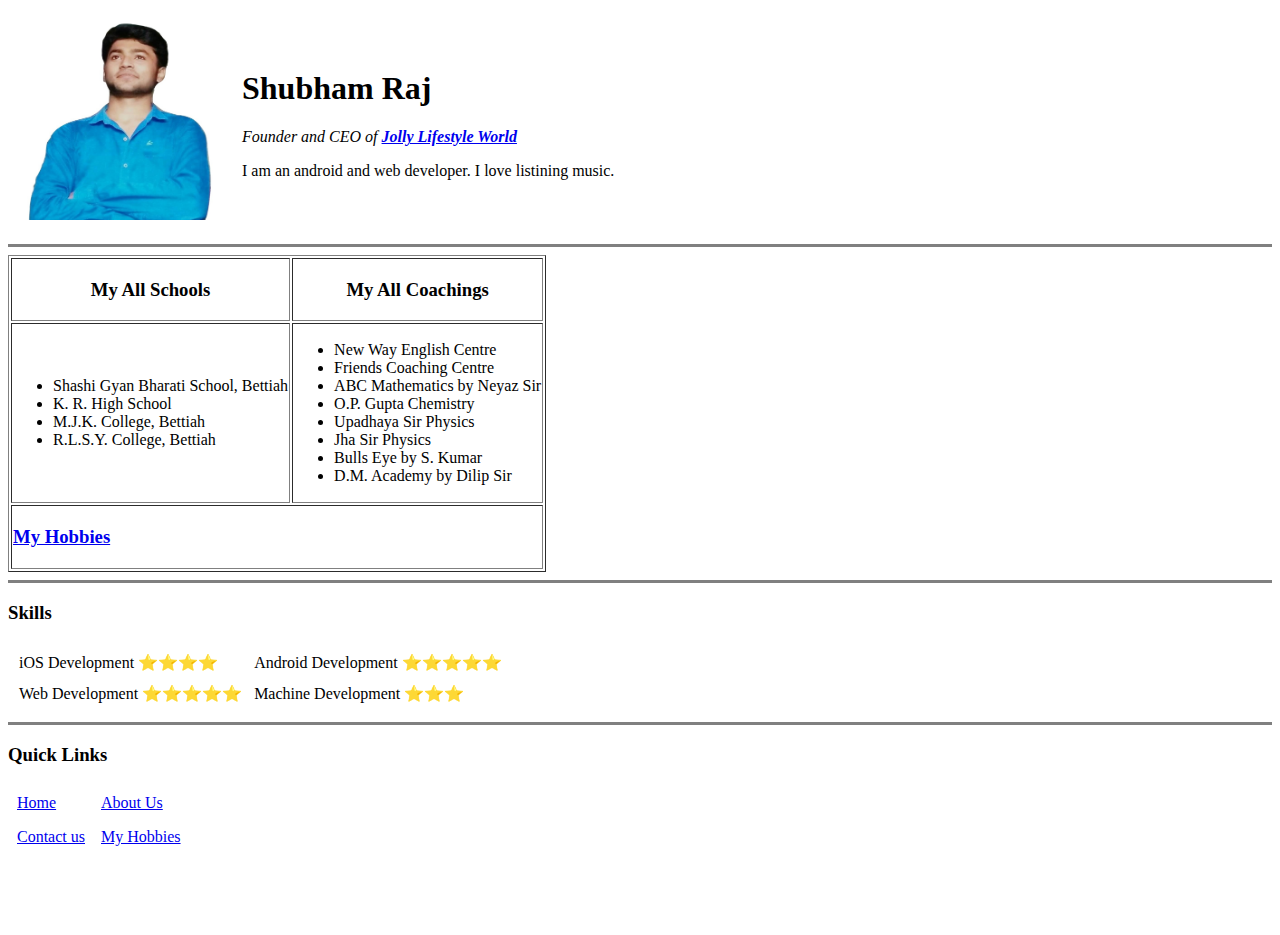
<file: index.html>
<!DOCTYPE html>
<html lang="en" dir="ltr">

<head>
  <meta charset="utf-8">
  <title>Shubham Raj's Homepage</title>
</head>

<body>
  <table cellpadding="10">
    <tr>
      <td><img src="images/Shubham.jpg" alt="Shubham Profile picture" height="200px" width="200px"></td>
      <td>
        <h1>Shubham Raj</h1>
        <p><em>Founder and CEO of <strong><a href="https://jollylifestyle.com" target="_blank">Jolly Lifestyle World</a></strong></em></p>
        <p>I am an android and web developer. I love listining music. </p>
      </td>
    </tr>
  </table>
  <hr size="3" noshade>

  <table border="1">
    <thead>
      <tr>
        <th>
          <h3>My All Schools</h3>
        </th>
        <th>
          <h3>My All Coachings</h3>
        </th>
      </tr>
    </thead>
    <tbody>
      <tr>
        <td>
          <ul>
            <li>Shashi Gyan Bharati School, Bettiah</li>
            <li>K. R. High School</li>
            <li>M.J.K. College, Bettiah</li>
            <li>R.L.S.Y. College, Bettiah</li>
          </ul>
        </td>
        <td>
          <ul>
            <li>New Way English Centre</li>
            <li>Friends Coaching Centre</li>
            <li>ABC Mathematics by Neyaz Sir</li>
            <li>O.P. Gupta Chemistry</li>
            <li>Upadhaya Sir Physics</li>
            <li>Jha Sir Physics</li>
            <li>Bulls Eye by S. Kumar</li>
            <li>D.M. Academy by Dilip Sir</li>
          </ul>
        </td>
      </tr>
      <tr>
        <td colspan="2"><h3><a href="hobbies.html" target="_blank">My Hobbies</a></h3></td>
      </tr>
    </tbody>
  </table>
  <hr size="3" noshade>

  <h3>Skills</h3>
  <table cellspacing="10px">
    <tr>
      <td>iOS Development ⭐⭐⭐⭐</td>
      <td>Android Development ⭐⭐⭐⭐⭐</td>
    </tr>
    <tr>
      <td>Web Development ⭐⭐⭐⭐⭐</td>
      <td>Machine Development ⭐⭐⭐</td>
    </tr>

  </table>
<hr size="3" noshade>
<h3>Quick Links</h3>

<table cellpadding="7">
  <tr>
    <td><a href="index.html" target="_blank">Home</a></td>
    <td><a href="about-us.html" target="_blank">About Us</a></td>
  </tr>
  <tr>
    <td><a href="contact.html" target="_blank">Contact us</a></td>
    <td><a href="hobbies.html" target="_blank">My Hobbies</a></td>
  </tr>
</table>
<br>
<br><br><br>

</body>

</html>
</file>
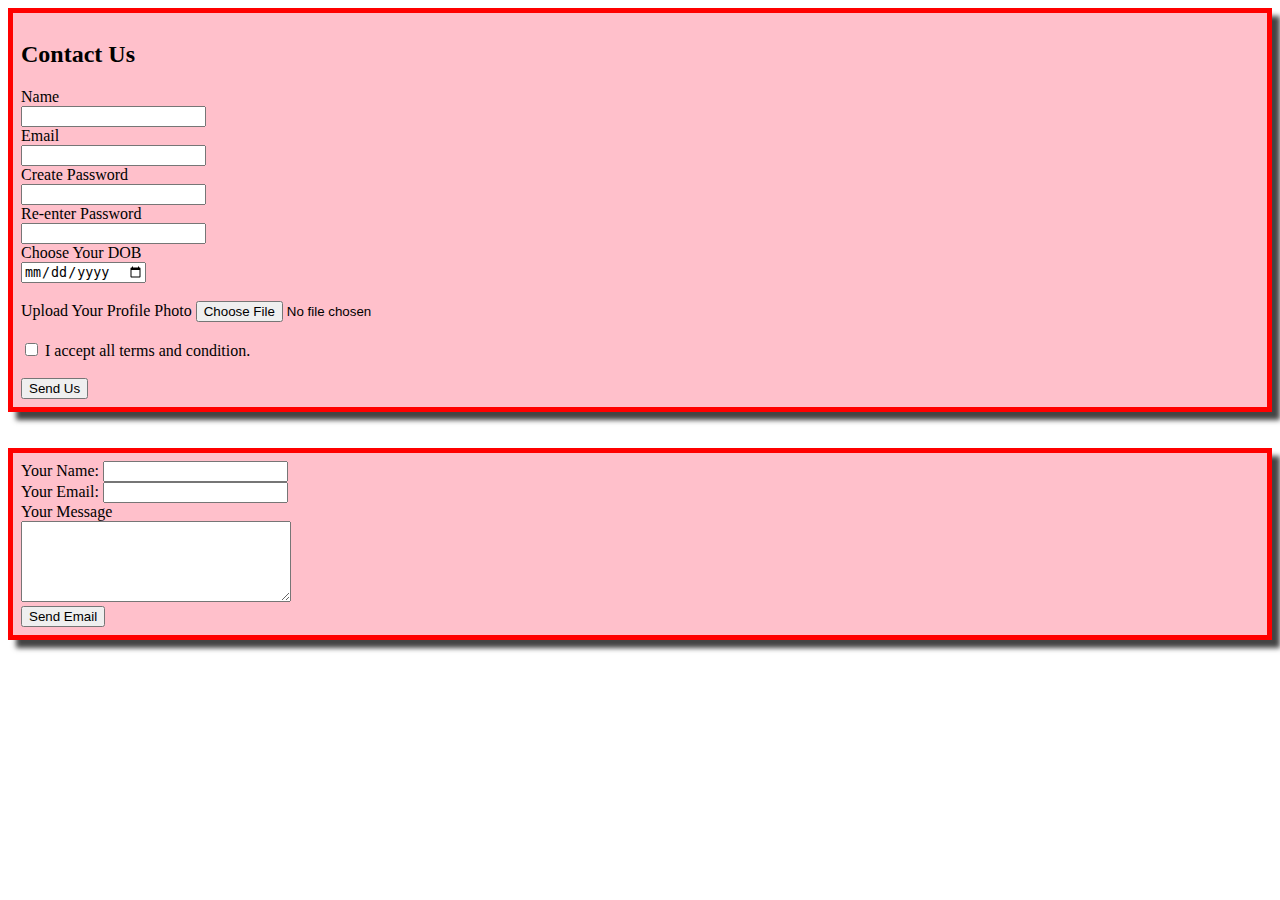
<file: contact.html>
<!DOCTYPE html>
<html lang="en" dir="ltr">
  <head>
    <meta charset="utf-8">
    <title>Contact Us</title>
    <link rel="stylesheet" href="css/style.css">
  </head>
  <body>
    <div class="new">
      <h2>Contact Us</h2>
      <form action="index.html" method="post">
        <label>Name</label><br>
        <input type="text" name="" value=""><br>
        <label>Email</label><br>
        <input type="email" name="" value=""><br>
        <label>Create Password</label><br>
        <input type="text" name="" value=""><br>
        <label>Re-enter Password</label><br>
        <input type="password" name="" value=""><br>
        <label>Choose Your DOB</label><br>
        <input type="date" name="" value=""><br><br>
        <label>Upload Your Profile Photo</label>
        <input type="file" name="" value=""><br><br>
        <input type="checkbox" name="" value="">
        <label>I accept all terms and condition.</label><br><br>
        <input type="submit" name="" value="Send Us">

      </form>

    </div><br><br>
    <div class="second">
      <form action="mailto:shubhambth0000@gmail.com" method="post" enctype="text/plain">
        <label>Your Name: </label>
        <input type="text" name="yourName" value=""><br>
        <label>Your Email: </label>
        <input type="email" name="yourEmail" value=""><br>
        <label>Your Message</label><br>
        <textarea name="yourMessage" rows="5" cols="31"></textarea><br>
        <input type="submit" name="" value="Send Email">

      </form>

    </div>
  </body>
</html>
</file>
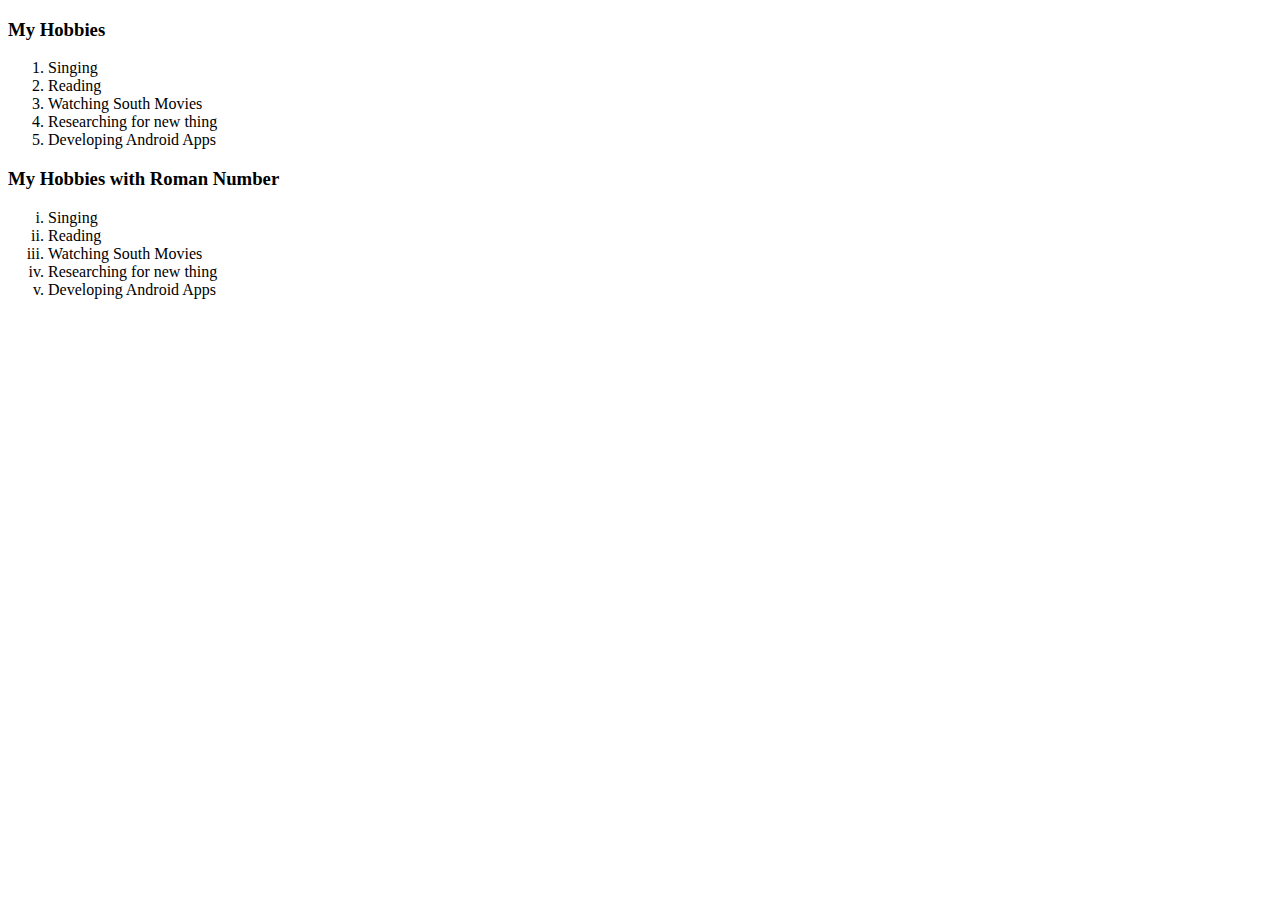
<file: hobbies.html>
<!DOCTYPE html>
<html lang="en" dir="ltr">
  <head>
    <meta charset="utf-8">
    <title>My Hobbies</title>
  </head>
  <body>
    <h3>My Hobbies</h3>
    <ol>
      <li>Singing</li>
      <li>Reading</li>
      <li>Watching South Movies</li>
      <li>Researching for new thing</li>
      <li>Developing Android Apps</li>
    </ol>
    <h3>My Hobbies with Roman Number</h3>
    <ol type="i">
      <li>Singing</li>
      <li>Reading</li>
      <li>Watching South Movies</li>
      <li>Researching for new thing</li>
      <li>Developing Android Apps</li>
    </ol>
  </body>
</html>
</file>
<file: css/style.css>
div {
      border: 5px solid red;
      background-color: pink;
      padding: .5rem;
      display: flex;
      flex-direction: column;
      box-shadow: 8px 8px 5px #444;
      margin: auto;
      justify-content: center;

}
</file>
